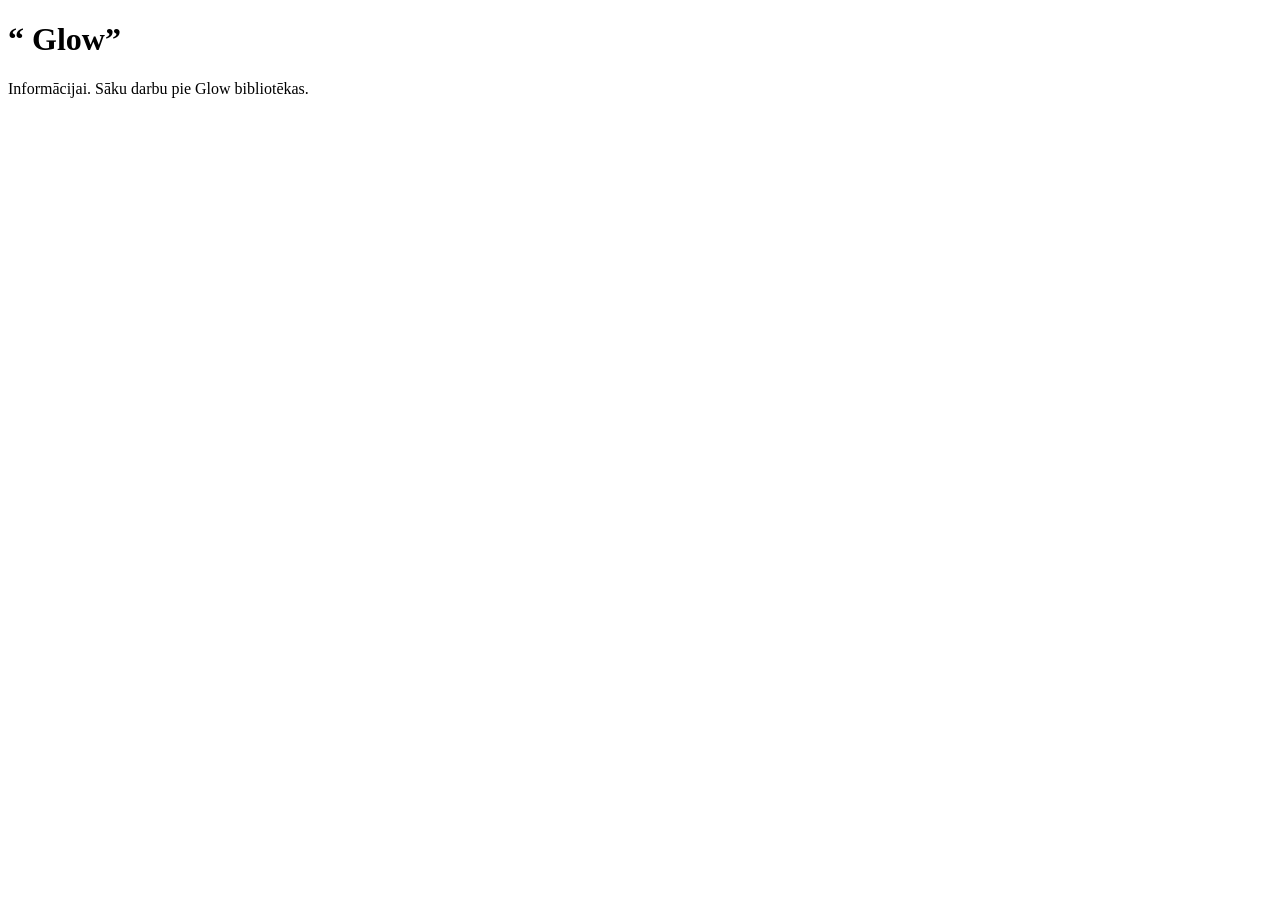
<file: glow.html>
<!DOCTYPE html>
<html lang="en">

<head>
    <meta charset="UTF-8">
    <meta name="viewport" content="width=device-width, initial-scale=1.0">
    <title>Glow</title>
</head>

<body>
    <main>
        <h1>“ Glow”</h1>
        <p>Informācijai. Sāku darbu pie Glow bibliotēkas.
        </p>
</body>

</html>
</file>
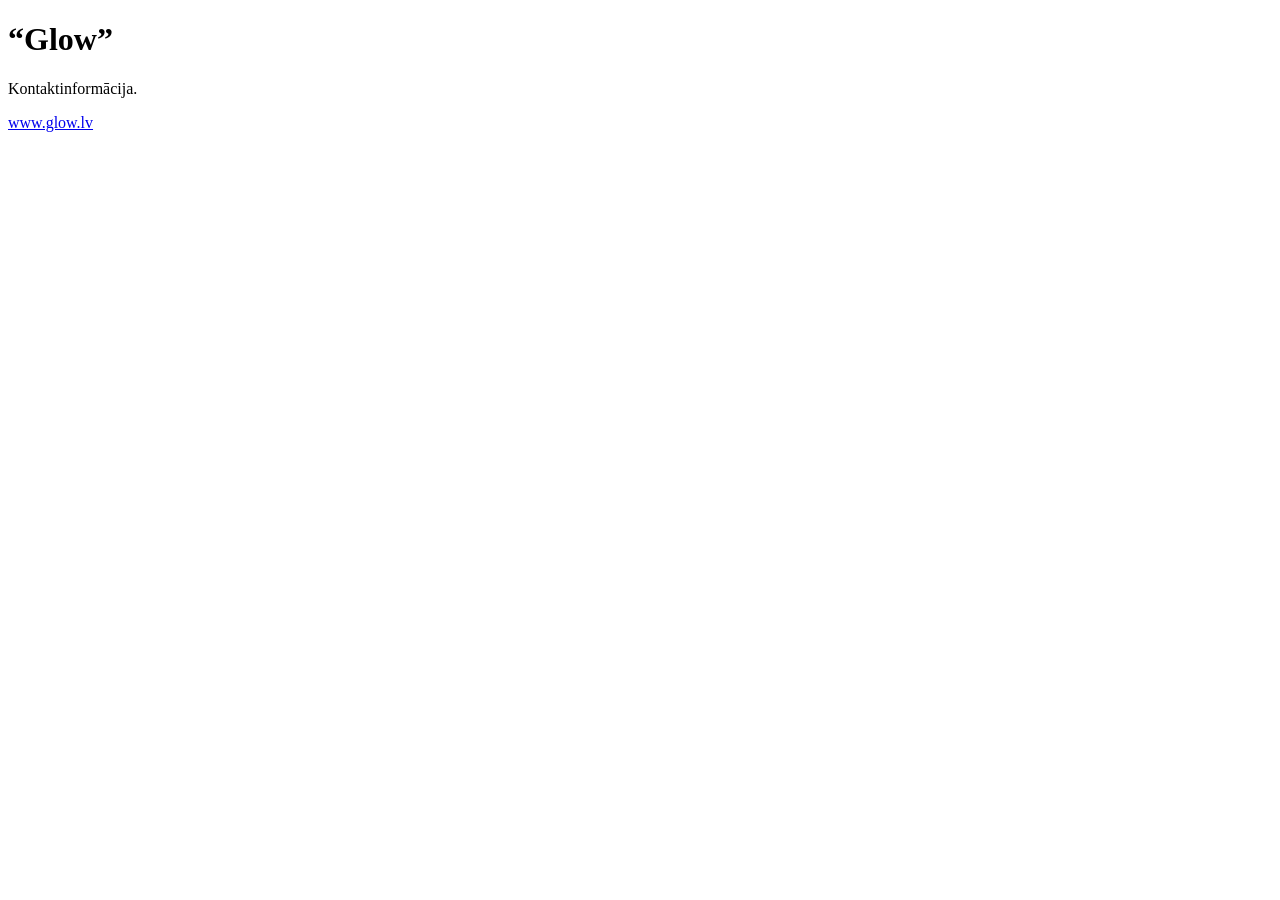
<file: kontakti.html>
<!DOCTYPE html>
<html lang="en">

<head>
    <meta charset="UTF-8">
    <meta name="viewport" content="width=device-width, initial-scale=1.0">
    <title>Kontakti</title>
</head>

<body>
    <main>
        <h1>“Glow”</h1>
        <p>Kontaktinformācija.
        </p>
        <a href=https://www.glow.lv>www.glow.lv</a>
</body>

</html>
</file>
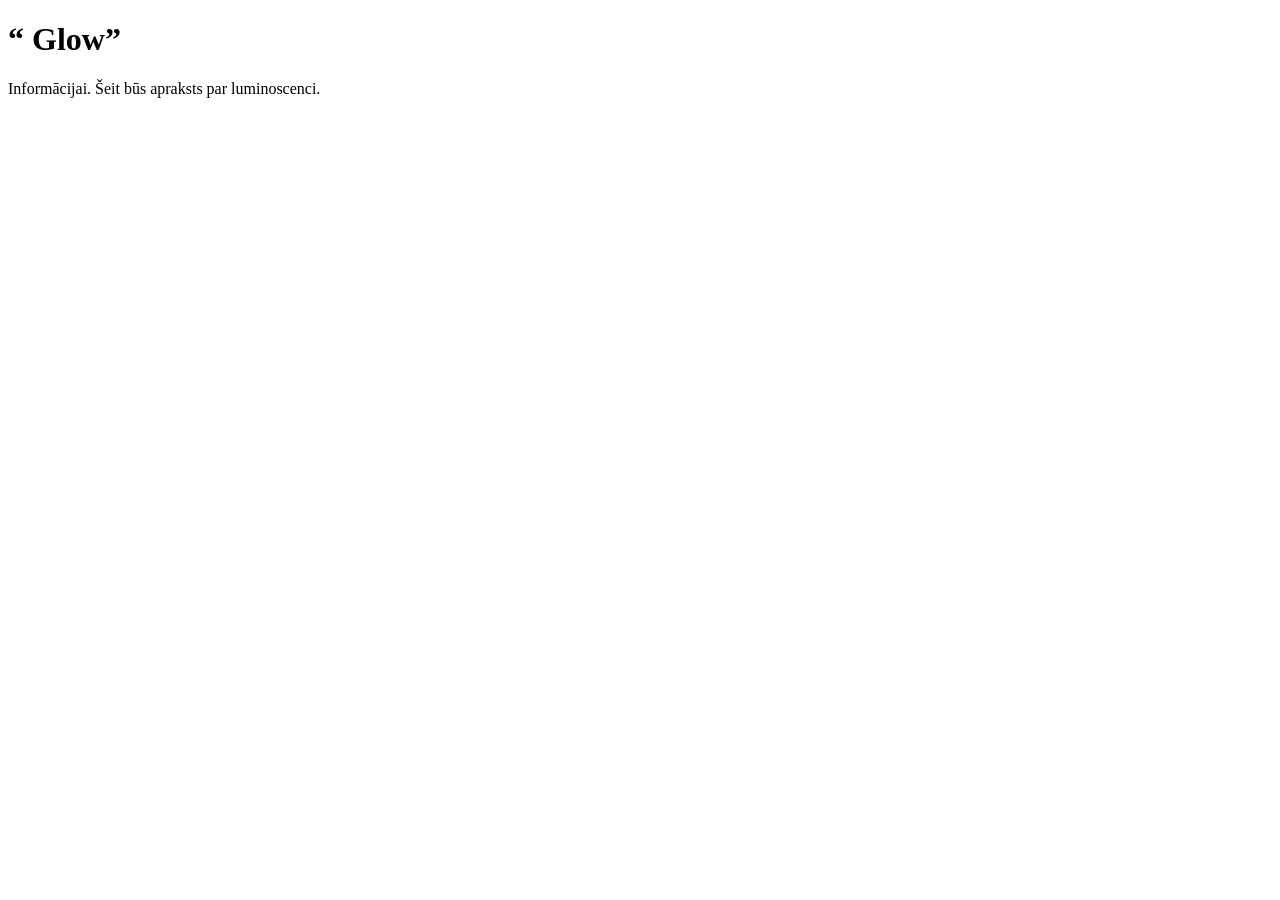
<file: lumino.html>
<!DOCTYPE html>
<html lang="en">

<head>
    <meta charset="UTF-8">
    <meta name="viewport" content="width=device-width, initial-scale=1.0">
    <title>Glow</title>
</head>

<body>
    <main>
        <h1>“ Glow”</h1>
        <p>Informācijai. Šeit būs apraksts par luminoscenci.
        </p>
</body>

</html>
</file>
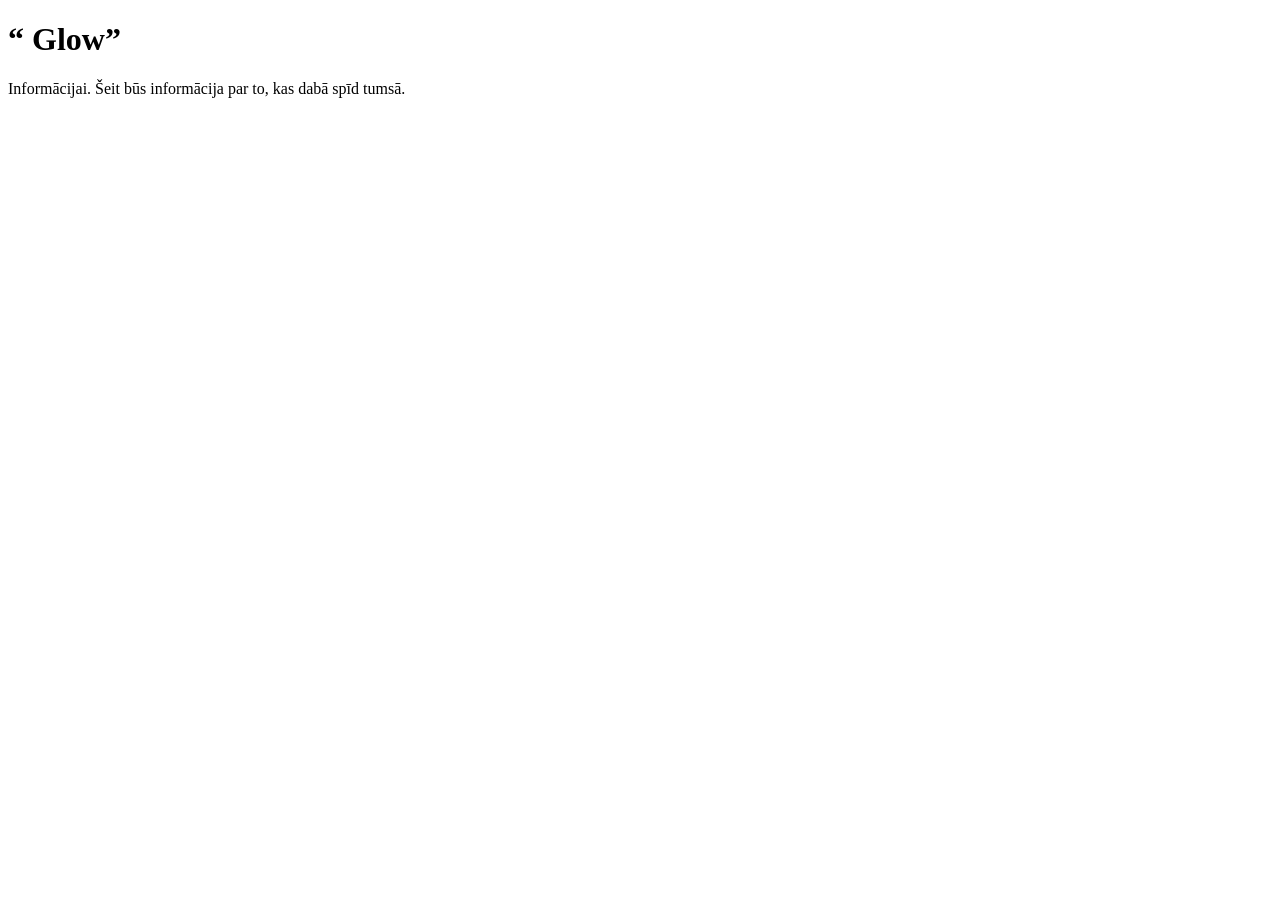
<file: spid.html>
<!DOCTYPE html>
<html lang="en">

<head>
    <meta charset="UTF-8">
    <meta name="viewport" content="width=device-width, initial-scale=1.0">
    <title>Glow</title>
</head>

<body>
    <main>
        <h1>“ Glow”</h1>
        <p>Informācijai. Šeit būs informācija par to, kas dabā spīd tumsā.
        </p>
</body>

</html>
</file>
